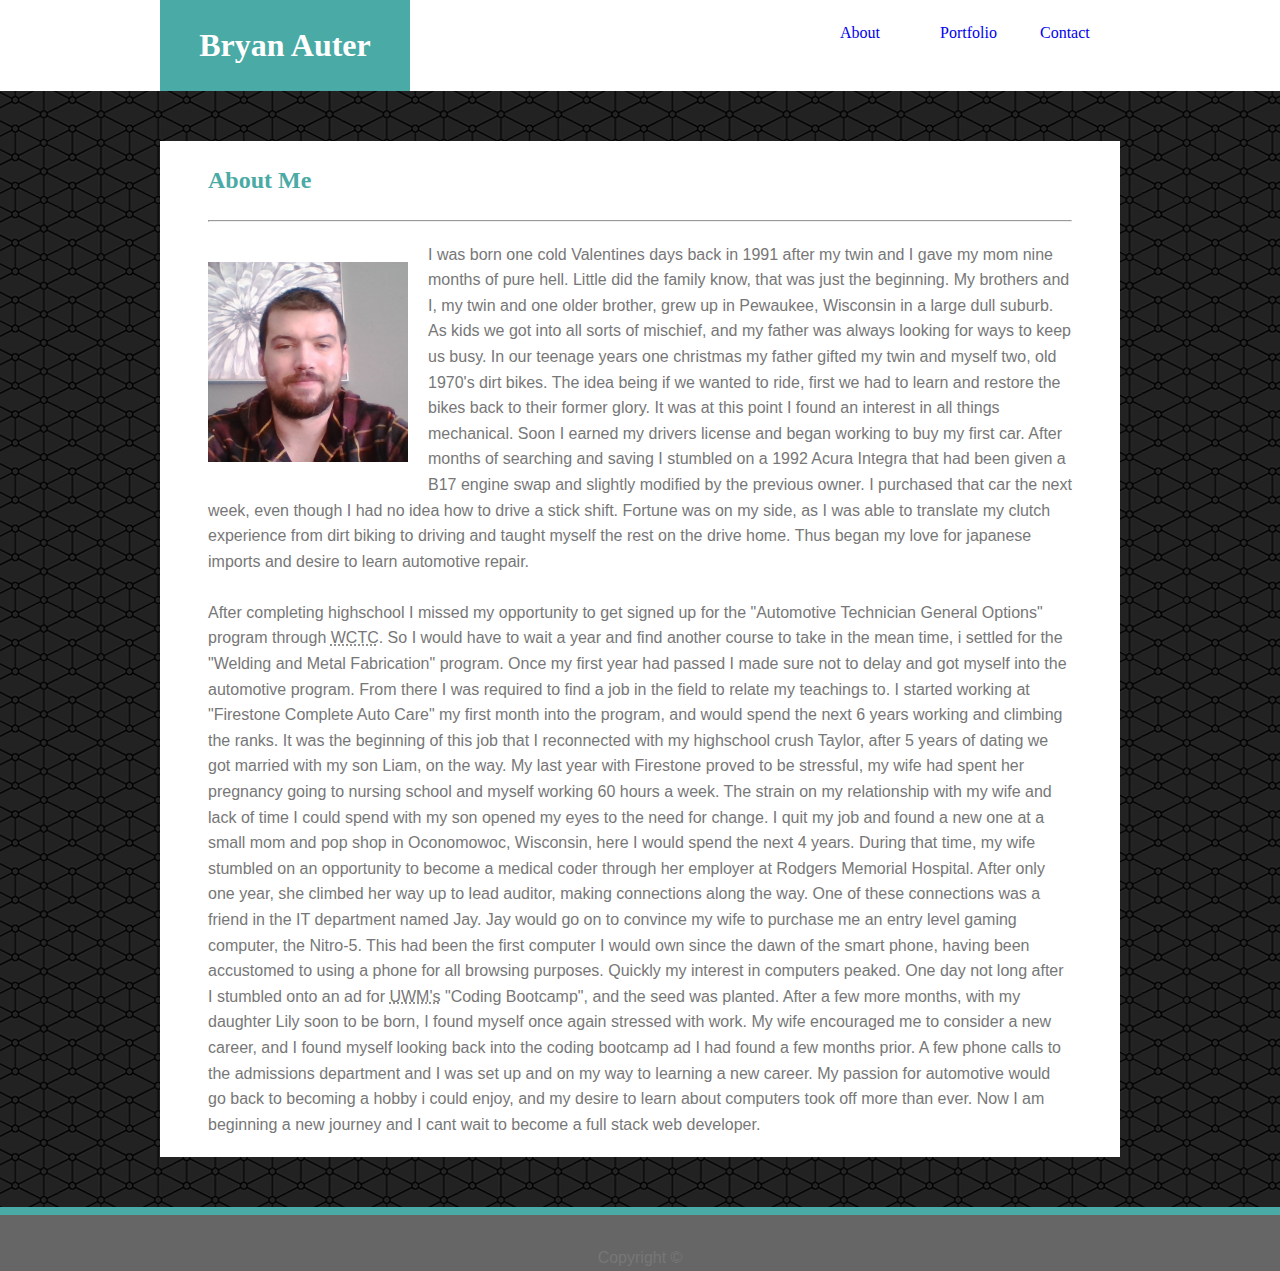
<file: index.html>
<!DOCTYPE html>

<html lang="en-us">

    <head>

        <title>About me</title>
        <meta charset="UTF-8">
        <link rel="stylesheet" href="assets/css/style.css">

    </head>

    <body>

        <header>

            <nav>

                <div id="name">

                    <h1>Bryan Auter</h1>

                </div>
            
                <ul class="nav-list">

                    <li class="contact"><a href="contact.html">Contact</a></li>

                    <li class="portfolio"><a href="portfolio.html">Portfolio</a></li>

                    <li class="about"><a href="index.html">About</a></li>
            
                </ul>

            </nav>

        </header>

        <div class="main-content">

            <div>

                <h2>About Me</h2>

            <hr>

                <section>

                    <p id="p1"> <!--kind of long... may need to shorten, edit, or re focus-->

                        <img id="image" src="assets/images/photo_Bryan_Auter.jpg" width="200px" height="200px" alt="Bryan Auter"> I was born one cold Valentines days back in 1991 after my twin and I gave my mom nine months of pure hell. Little did the family know, that was just the beginning. My brothers and I, my twin and one older brother, grew up in Pewaukee, Wisconsin in a large dull suburb.
                        As kids we got into all sorts of mischief, and my father was always looking for ways to keep us busy. In our teenage years one christmas my father gifted my twin and myself two, old 1970's dirt bikes. The idea being if we wanted to ride, first we had to learn and restore the bikes back to their former glory.
                        It was at this point I found an interest in all things mechanical. Soon I earned my drivers license and began working to buy my first car. After months of searching and saving I stumbled on a 1992 Acura Integra that had been given a B17 engine swap and slightly modified by the previous owner.
                        I purchased that car the next week, even though I had no idea how to drive a stick shift. Fortune was on my side, as I was able to translate my clutch experience from dirt biking to driving and taught myself the rest on the drive home. Thus began my love for japanese imports and desire to learn automotive repair.
 
                    </p>

                    <br>

                    <p id="p2">

                        After completing highschool I missed my opportunity to get signed up for the "Automotive Technician General Options" program through <abbr title="Waukesha County Technical College">WCTC</abbr>. So I would have to wait a year and find another course to take in the mean time, i settled for the "Welding and Metal Fabrication" program.
                        Once my first year had passed I made sure not to delay and got myself into the automotive program. From there I was required to find a job in the field to relate my teachings to. I started working at "Firestone Complete Auto Care" my first month into the program, and would spend the next 6 years working and climbing the ranks.
                        It was the beginning of this job that I reconnected with my highschool crush Taylor, after 5 years of dating we got married with my son Liam, on the way. My last year with Firestone proved to be stressful, my wife had spent her pregnancy going to nursing school and myself working 60 hours a week. The strain on my relationship with my wife and lack of time I could spend with my son opened my eyes to the need for change.
                        I quit my job and found a new one at a small mom and pop shop in Oconomowoc, Wisconsin, here I would spend the next 4 years. During that time, my wife stumbled on an opportunity to become a medical coder through her employer at Rodgers Memorial Hospital. After only one year, she climbed her way up to lead auditor, making connections along the way.
                        One of these connections was a friend in the IT department named Jay. Jay would go on to convince my wife to purchase me an entry level gaming computer, the Nitro-5. This had been the first computer I would own since the dawn of the smart phone, having been accustomed to using a phone for all browsing purposes.
                        Quickly my interest in computers peaked. One day not long after I stumbled onto an ad for <abbr title="University of Wisconsin Milwaukee">UWM's</abbr> "Coding Bootcamp", and the seed was planted. After a few more months, with my daughter Lily soon to be born, I found myself once again stressed with work.
                        My wife encouraged me to consider a new career, and I found myself looking back into the coding bootcamp ad I had found a few months prior. A few phone calls to the admissions department and I was set up and on my way to learning a new career. My passion for automotive would go back to becoming a hobby i could enjoy, and my desire to learn about computers took off more than ever.
                        Now I am beginning a new journey and I cant wait to become a full stack web developer. 

                    </p>

                </section>

            </div>

        </div>    

        <footer>
            
            <p>Copyright &#169</p>

        </footer>

    </body>


</html>
</file>
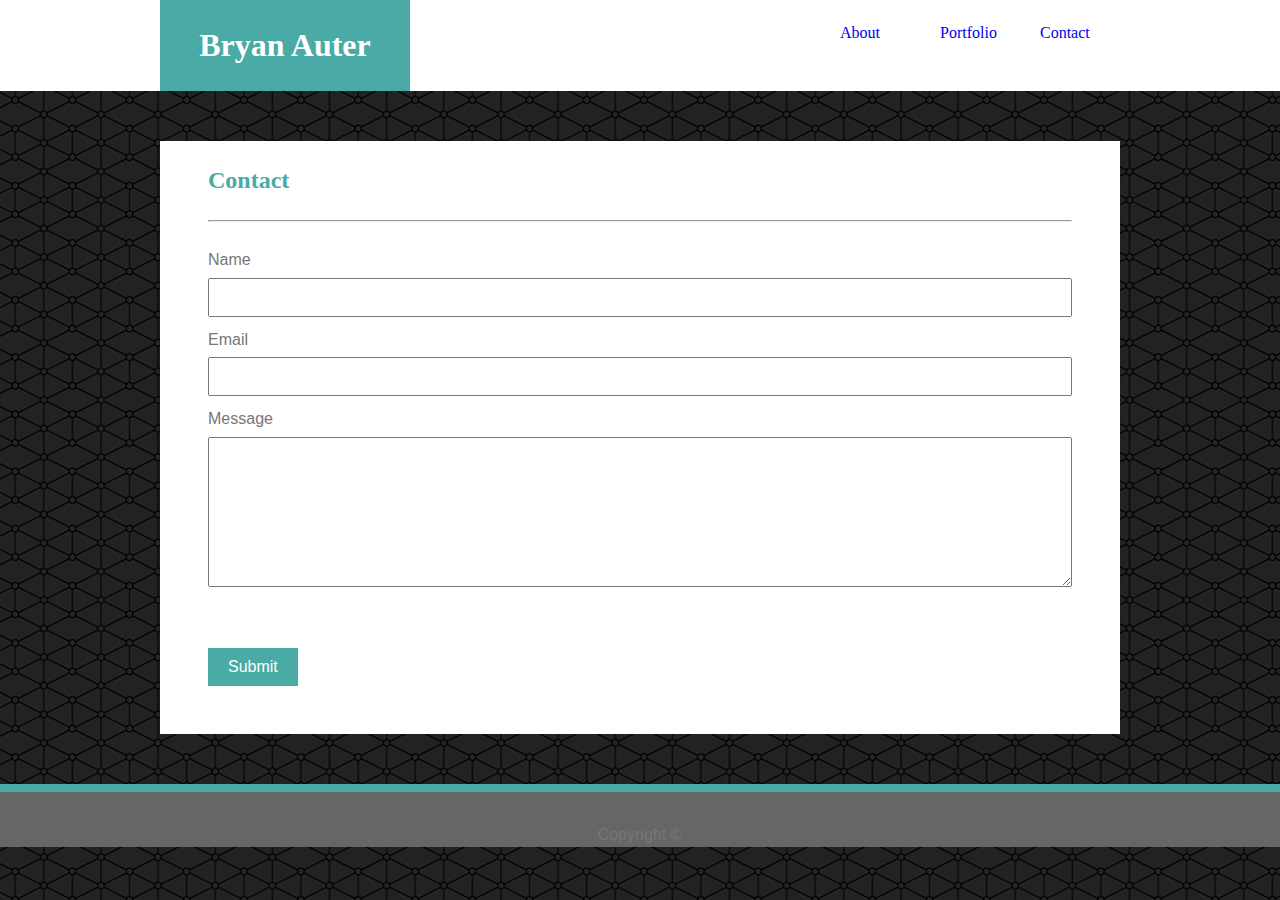
<file: contact.html>
<!DOCTYPE html>

<html lang="en-us">

    <head>

        <title>Contact</title>
        <meta charset="UTF-8">
        <!--CSS file link-->
        <link rel="stylesheet" href="assets/css/style.css">

        <!--Jquery CDN link-->
        <script src="https://cdnjs.cloudflare.com/ajax/libs/jquery/3.2.1/jquery.min.js"></script>
        
        <!--JS file link-->
        <script src="assets/js/app.js"></script>

    </head>

    <body>
        
        <header>

            <nav>
        
                <div id="name">
        
                    <h1>Bryan Auter</h1>
        
                </div>
                    
                <ul class="nav-list">
                            
                    <li class="contact"><a href="contact.html">Contact</a></li>
        
                    <li class="portfolio"><a href="portfolio.html">Portfolio</a></li>
        
                    <li class="about"><a href="index.html">About</a></li>
                    
                </ul>
        
            </nav>
        
        </header>

        <div class="main-content">

           <div>

                <h2>Contact</h2>

            </div>

            <hr>

            <br>

            <section>

                <form action="https://formspree.io/xgekppqr" method="POST" id="ajax_form">
                    
                    <label for="full-name">Name</label>
                    <input type="text" name="name" id="fullName">
                    <br>

                    <label for="email">Email</label>
                    <input type="text" name="_replyto" id="email">
                    <br>

                    <label for="message" >Message</label>
                    <textarea name="message" id="message" ></textarea>

                    <input id="submit" type="submit" value="Submit">

                </form>

            </section>

        </div>

        <footer>

            <p>Copyright &#169</p>
    
        </footer>

    </body>

</html>
</file>
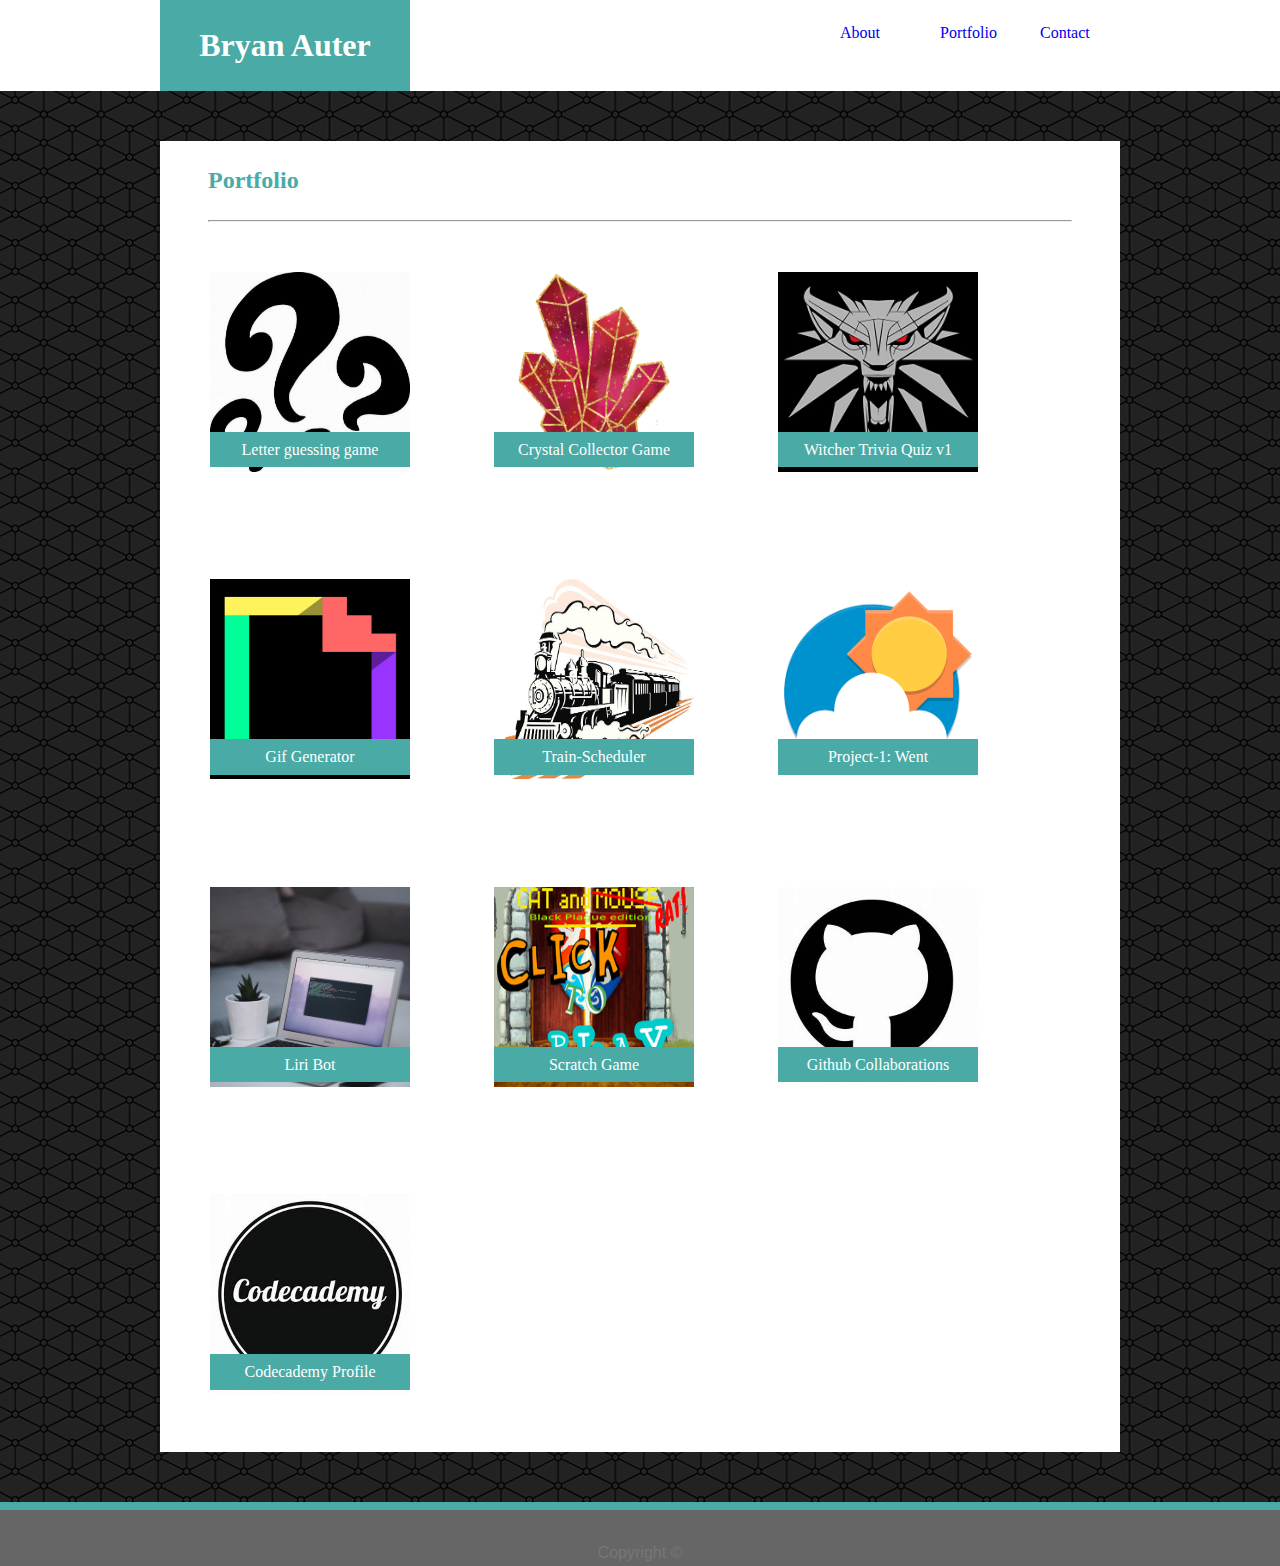
<file: portfolio.html>
<!DOCTYPE html>

<html lang="en-us">

    <head>

        <title>Portfolio</title>
        <meta charset="UTF-8">
        <link rel="stylesheet" href="assets/css/style.css">

    </head>

    <body>

        <header>

            <nav>
        
                <div id="name">
        
                    <h1>Bryan Auter</h1>
        
                </div>
                    
                <ul class="nav-list">
                            
                    <li class="contact"><a href="contact.html">Contact</a></li>
        
                    <li class="portfolio"><a href="portfolio.html">Portfolio</a></li>
        
                    <li class="about"><a href="index.html">About</a></li>
                    
                </ul>
        
            </nav>
        
        </header>

        <div class="main-content">

            <div>

                <h2>Portfolio</h2>

            </div>

            <hr>

            <section>

                

                <div class="gallery">

                    <a target="_blank" href="https://bauter.github.io/psychic-game/">

                        <img class="gallery-img" src="assets/images/questionMark.jpg" alt="question marks">

                    </a>

                    <div class="link-text">
                        Letter guessing game
                    </div>

                </div>

                <div class="gallery">

                    <a target="_blank" href="https://bauter.github.io/unit-4-game/">
    
                        <img class="gallery-img" src="assets/images/crystal.png" alt="crystal image">
    
                    </a>
    
                    <div class="link-text">
                        Crystal Collector Game
                    </div>
    
                </div>

                <div class="gallery">

                    <a target="_blank" href="https://bauter.github.io/Trivia-Game/">

                        <img class="gallery-img" src="assets/images/witcher logo.jpg" alt="Witcher wolf amulet">

                    </a>

                    <div class="link-text">
                        Witcher Trivia Quiz v1
                    </div>

                </div>

                <div class="gallery">

                    <a target="_blank" href="https://bauter.github.io/GifTastic/">
    
                        <img class="gallery-img" src="assets/images/giphylogo.png" alt="Giphy Logo">
    
                    </a>
    
                    <div class="link-text">
                        Gif Generator
                    </div>
    
                </div>

                <div class="gallery">

                    <a target="_blank" href="https://bauter.github.io/Train-Scheduler/">
    
                        <img class="gallery-img" src="assets/images/train-portfolio-img.png" alt="Train-Scheduler">
    
                    </a>
    
                    <div class="link-text">
                        Train-Scheduler
                    </div>
    
                </div>

                <div class="gallery">

                    <a target="_blank" href="https://bauter.github.io/Project-1/">
    
                        <img class="gallery-img" src="assets/images/weather-icon.png" alt="weather icon">
    
                    </a>
    
                    <div class="link-text">
                        Project-1: Went
                    </div>
    
                </div>

                <div class="gallery">

                    <a target="_blank" href="https://github.com/Bauter/liri-node-app">
    
                        <img class="gallery-img" src="assets/images/comp-with-cmd.jpg" alt="computer with code" title="photo by Goran Ivos">
                       
                    </a>
    
                    <div class="link-text">
                        Liri Bot
                    </div>
    
                </div>

                <div class="gallery">

                    <a target="_blank" href="https://scratch.mit.edu/projects/344679613/">

                        <img class="gallery-img" src="assets/images/scratch-game.png" alt="scratch game cover page">

                    </a>

                    <div class="link-text">
                        Scratch Game
                    </div>

                </div>

                <div class="gallery">

                    <a target="_blank" href="https://github.com/Bauter">
    
                        <img class="gallery-img" src="assets/images/github-cat.png" alt="github logo">
    
                    </a>
    
                    <div class="link-text">
                        Github Collaborations
                    </div>
    
                </div>

                <div class="gallery">

                    <a target="_blank" href="https://www.codecademy.com/profiles/AltezzaBEAMS">
    
                        <img class="gallery-img" src="assets/images/codecademy.png" alt="codecademy logo">
    
                    </a>
    
                    <div class="link-text">
                        Codecademy Profile
                    </div>
    
                </div>

            </section>

        </div>

        <footer>

            <p>Copyright &#169</p>
            
        </footer>

    </body>

</html>
</file>
<file: assets/css/style.css>
* {
    box-sizing: border-box;
    margin: 0%;
    padding: 0%;
}

body {
    background-image: url(../images/connectwork.png);
    background-color: gray; 
    line-height: 1.6;
}

a {
    text-decoration-line: none;
}

a:hover {
    color:orange;
}

p, label {
    font-family: Arial, 'Helvetica Neue', Helvetica, sans-serif;
    color: #777777;
}

h1, h2 {
    font-family: Georgia, 'Times New Roman', Times, serif;
}

label {
    padding-bottom: 8px;
}

form {
    padding-top: 10px, 12px;
}

input {
    padding: 10px 10px;
    margin-bottom: 10px;
    margin-top: 5px;
}

hr, p, label {
    margin-left: 5%;
    margin-right: 5%;  
}

textarea {
    width: 90%;
    height: 150px;
    box-sizing: border-box;
    padding: 10px 10px;
    margin-top: 5px;
    margin-right: 5%;
    margin-bottom: 5%;
    margin-left: 5%;
}

#submit {
    background-color:#4aaaa5;
    border:none;
    color:#ffffff;
    padding: 10px 20px;
    cursor: pointer;
    margin-left: 5%;
    margin-bottom: 5%;
    font-size: 16px;
}

#email, #fullName {
    width:90%;
    margin-left: 5%;
    margin-right:5%;
}

#name {
    background-color: #4aaaa5;
    color: #ffffff;
    padding: 20px;
    border-color: #cccccc;
    width: 250px;
    text-align: center;
    display: inline-block;
    margin-left: auto;  
}

h2 {
    color: #4aaaa5;
    padding-top: 20px;
    padding-bottom: 20px;
    margin-left: 5%;
}

header {
    position:sticky;
    background-color: #ffffff;
    width: 100%;
    display: block;
}

nav {
    background-color: #ffffff;
    width: 960px;
    margin-left: auto;
    margin-right: auto; 
}

footer {
    position: absolute;
    width: 100%;
    border-top: 8px solid #4aaaa5;
    text-align: center;
    background-color: #666666;
    margin-top: 50px;
    padding-top: 30px;
}

.nav-list {
    text-decoration-line: none;
    list-style-type: none;
    display: inline;
}

.portfolio, .contact, .about {
    background-color: #ffffff;
    border-color: #dddddd;
    width: 100px;
    padding: 20px;
    float: right;
}

.main-content {
    background-color: #ffffff;
    border-color: #dddddd;
    width: 960px; 
    margin-left: auto;
    margin-right: auto;
    margin-top: 50px;
}

.gallery {
    width:200px;
    height: 200px;
    display: inline-block;
    margin: 50px 40px 50px 40px;  
}

.link-text {
    width:200px;
    text-align: center;
    background-color: #4aaaa5;
    color: #ffffff;
    padding: 5px;
    margin-left:5%;
    position: relative;
    top: -40px;
    float: left;
}

.gallery-img {
    width: 200px;
    height: 200px;
    margin-left:5%;
    float: left;
}

#p1 img {
    float: left;
    margin-top: 20px;
    margin-right: 20px;
    margin-bottom: 20px;
}

#p1 {
    padding-top: 20px;
}

#p2 {
   padding-bottom: 20px;
}

#copyright {
    width: 10px;
    height:10px;
}

#ajax_form {
    display:  inline block;
}
</file>
